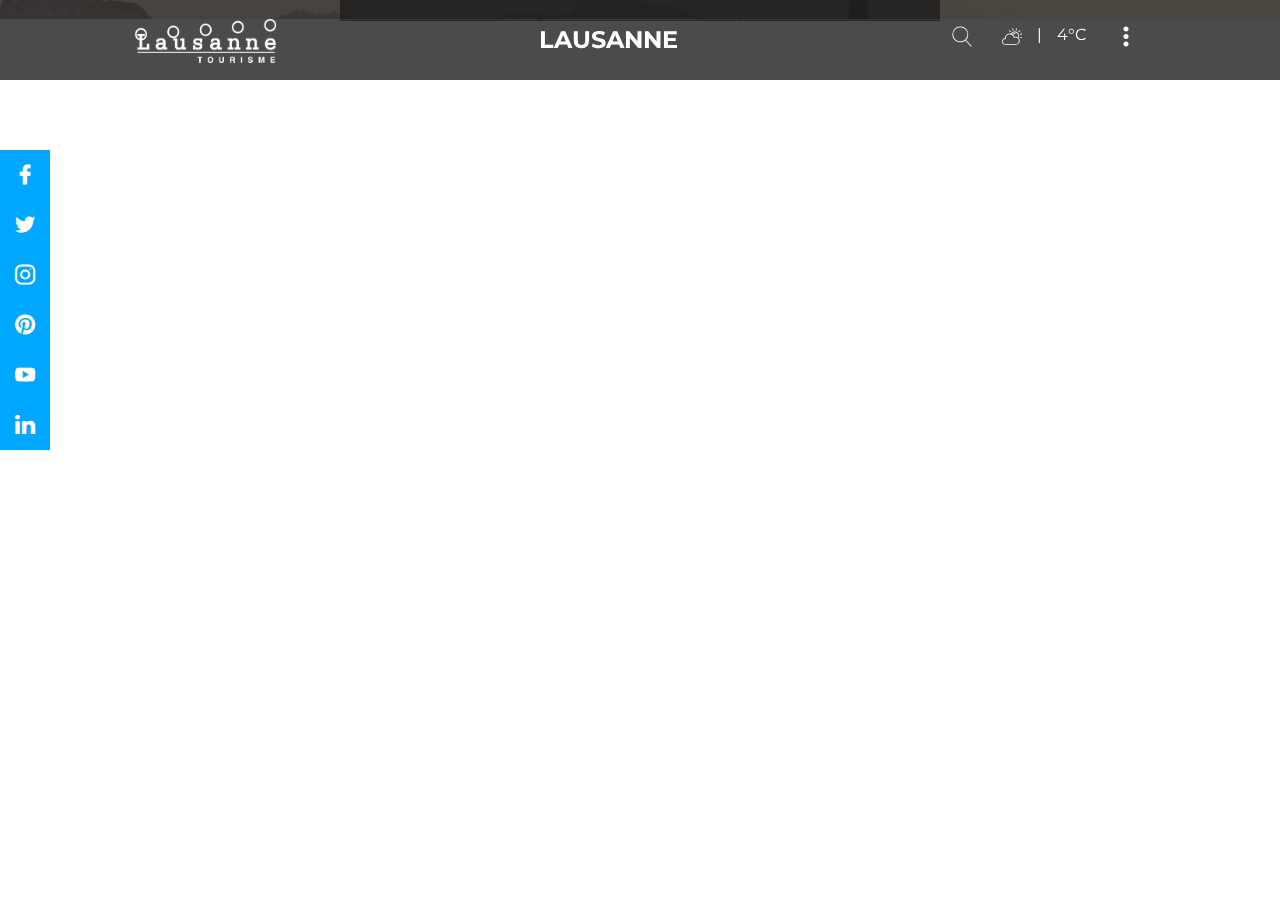
<file: index.html>
<!DOCTYPE html>
<html lang="fr">
    <head>
        <meta charset="utf-8">
        <meta http-equiv="x-ua-compatible" content="ie=edge">
        <title>TP2</title>
        <meta name="description" content="lausanne">
        <meta name="viewport" content="width=device-width, initial-scale=1, shrink-to-fit=no">
        <link rel="stylesheet" href="style.css">
        <link rel="stylesheet" href="responsive.css">
        <link rel="stylesheet" type="text/css" href="flaticon.css">
        <link href="https://fonts.googleapis.com/css?family=Montserrat:700" rel="stylesheet">
    </head>
    <body>
        <header>
            <nav>
                <div class="logo">
                    <img src="lauzanne_logo.png" alt="lauzanne logo">
                </div>
                <h1>Lausanne</h1>
                <div class="icons">
                    <ul>
                        <li><a href="#"><i class="flaticon-search"></i></a></li>
                        <div class="icons_desktop"><li><a href="#"><i class="flaticon-sun"></i></a></li>
                        <li><p>|</p></li>
                        <li><a href="#"><p>4°C</p></a></li></div>
                        <li><a href="#"><i class="flaticon-menu"></i></a></li>
                    </ul>
                </div>
            </nav>
        </header>
        <div class="social-widget">
            <nav>
                <ul>
                    <li><a href="https://www.facebook.com/" target="_blank">
                            <span><i class="flaticon-facebook-logo"></i></span>
                            <span class="slide slide-facebook">Facebook</span>
                        </a>
                    </li>
                    <li><a href="https://twitter.com" target="_blank">
                            <span><i class="flaticon-twitter-logo-silhouette"></i></span>
                            <span class="slide slide-twitter">Twitter</span>
                        </a>
                    </li>
                    <li><a href="https://www.instagram.com" target="_blank">
                            <span><i class="flaticon-instagram"></i></span>
                            <span class="slide slide-instagram">Instagram</span>
                        </a>
                    </li>
                    <li><a href="https://www.pinterest.fr/" target="_blank">
                            <span><i class="flaticon-pinterest-logo"></i></span>
                            <span class="slide slide-pinterest">Pinterest</span>
                        </a>
                    </li>
                    <li><a href="https://www.youtube.com/" target="_blank">
                            <span><i class="flaticon-youtube"></i></span>
                            <span class="slide slide-youtube">Youtube</span>
                        </a>
                    </li>
                    <li><a href="https://fr.linkedin.com/" target="_blank">
                            <span><i class="flaticon-linkedin-logo"></i></span>
                            <span class="slide slide-linkedin">Linkedin</span>
                        </a>
                    </li>
                </ul>
            </nav>
        </div>
        <section>
            <div class="background_img"><img></div>
        </section>
        <div class="container">
            <nav>
                <ul class="menu">
                    <li><a href="#">See and Do</a></li>
                    <li><a href="#">Eating and Nightlife</a></li>
                    <li><a href="#">Useful</a></li>
                </ul>
            </nav>
        </div>
    </body>
</html>
</file>
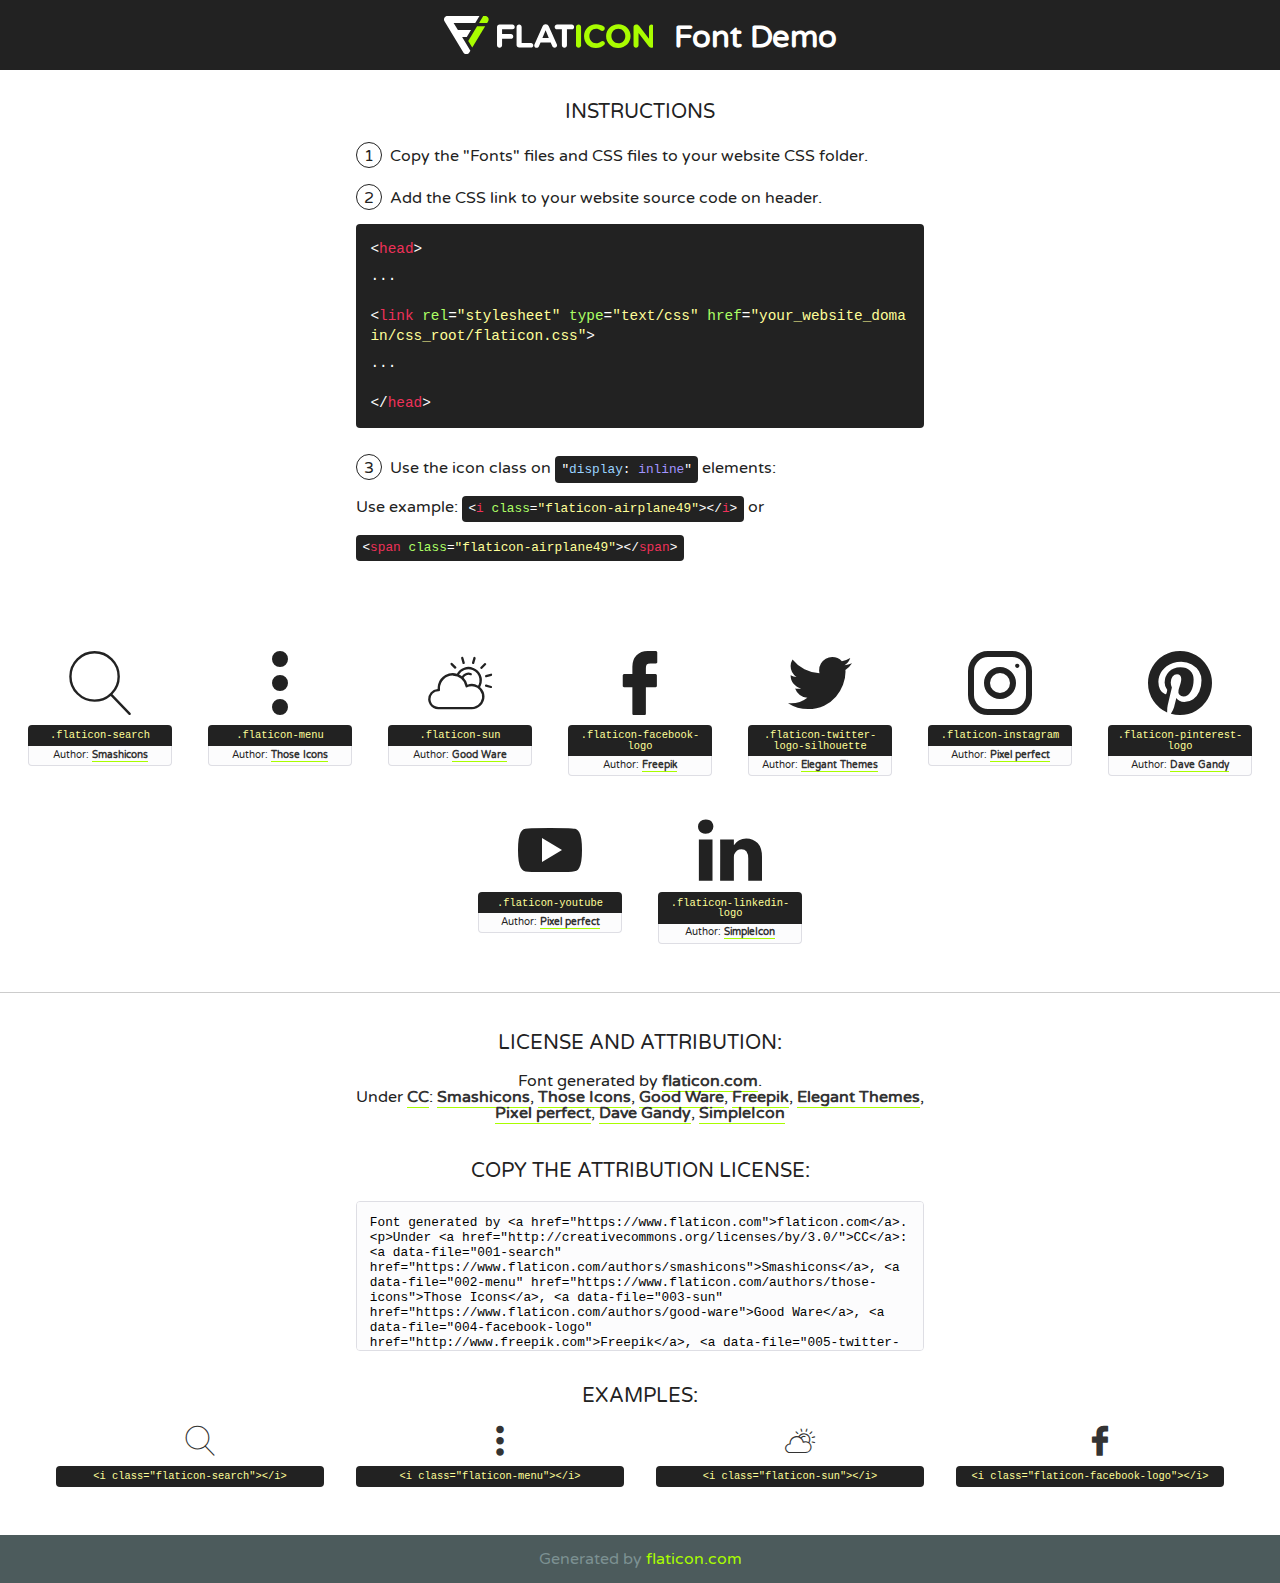
<file: flaticon.html>
<!DOCTYPE html>
<!--
  Flaticon icon font: Flaticon
  Creation date: 19/11/2018 15:38
-->
<html>
<!DOCTYPE html>
<html>

<head>
    <title>Flaticon WebFont</title>
    <link href="http://fonts.googleapis.com/css?family=Varela+Round" rel="stylesheet" type="text/css" />
    <link rel="stylesheet" type="text/css" href="flaticon.css">
    <meta charset="UTF-8">
    <style>
    html, body, div, span, applet, object, iframe,
    h1, h2, h3, h4, h5, h6, p, blockquote, pre,
    a, abbr, acronym, address, big, cite, code,
    del, dfn, em, img, ins, kbd, q, s, samp,
    small, strike, strong, sub, sup, tt, var,
    b, u, i, center,
    dl, dt, dd, ol, ul, li,
    fieldset, form, label, legend,
    table, caption, tbody, tfoot, thead, tr, th, td,
    article, aside, canvas, details, embed, 
    figure, figcaption, footer, header, hgroup, 
    menu, nav, output, ruby, section, summary,
    time, mark, audio, video {
        margin: 0;
        padding: 0;
        border: 0;
        font-size: 100%;
        font: inherit;
        vertical-align: baseline;
    }
    /* HTML5 display-role reset for older browsers */
    article, aside, details, figcaption, figure, 
    footer, header, hgroup, menu, nav, section {
        display: block;
    }
    body {
        line-height: 1;
    }
    ol, ul {
        list-style: none;
    }
    blockquote, q {
        quotes: none;
    }
    blockquote:before, blockquote:after,
    q:before, q:after {
        content: '';
        content: none;
    }
    table {
        border-collapse: collapse;
        border-spacing: 0;
    }
    body {
        font-family: 'Varela Round', Helvetica, Arial, sans-serif;
        font-size: 16px;
        color: #222;
    }
    a {
        color: #333;
        border-bottom: 1px solid #a9fd00;
        font-weight: bold;
        text-decoration: none;
    }
    * {
        -moz-box-sizing: border-box;
        -webkit-box-sizing: border-box;
        box-sizing: border-box;
        margin: 0;
        padding: 0;
    }
    [class^="flaticon-"]:before, [class*=" flaticon-"]:before, [class^="flaticon-"]:after, [class*=" flaticon-"]:after {
        font-family: Flaticon;
        font-size: 30px;
        font-style: normal;
        margin-left: 20px;
        color: #333;
    }
    .wrapper {
        max-width: 600px;
        margin: auto;
        padding: 0 1em;
    }
    .title {
        font-size: 1.25em;
        text-align: center;
        margin-bottom: 1em;
        text-transform: uppercase;
    }
    header {
        text-align: center;
        background-color: #222;
        color: #fff;
        padding: 1em;
    }
    header .logo {
        width: 210px;
        height: 38px;
        display: inline-block;
        vertical-align: middle;
        margin-right: 1em;
        border: none;
    }
    header strong {
        font-size: 1.95em;
        font-weight: bold;
        vertical-align: middle;
        margin-top: 5px;
        display: inline-block;
    }
    .demo {
        margin: 2em auto;
        line-height: 1.25em;
    }
    .demo ul li {
        margin-bottom: 1em;
    }
    .demo ul li .num {
        color: #222;
        border-radius: 20px;
        display: inline-block;
        width: 26px;
        padding: 3px;
        height: 26px;
        text-align: center;
        margin-right: 0.5em;
        border: 1px solid #222;
    }
    .demo ul li code {
        background-color: #222;
        border-radius: 4px;
        padding: 0.25em 0.5em;
        display: inline-block;
        color: #fff;
        font-family: Consolas,Monaco,Lucida Console,Liberation Mono,DejaVu Sans Mono,Bitstream Vera Sans Mono,Courier New, monospace;
        font-weight: lighter;
        margin-top: 1em;
        font-size: 0.8em;
        word-break: break-all;
    }
    .demo ul li code.big {
        padding: 1em;
        font-size: 0.9em;
    }
    .demo ul li code .red {
        color: #EF3159;
    }
    .demo ul li code .green {
        color: #ACFF65;
    }
    .demo ul li code .yellow {
        color: #FFFF99;
    }
    .demo ul li code .blue {
        color: #99D3FF;
    }
    .demo ul li code .purple {
        color: #A295FF;
    }
    .demo ul li code .dots {
        margin-top: 0.5em;
        display: block;
    }
    #glyphs {
        border-bottom: 1px solid #ccc;
        padding: 2em 0;
        text-align: center;
    }
    .glyph {
        display: inline-block;
        width: 9em;
        margin: 1em;
        text-align: center;
        vertical-align: top;
        background: #FFF;
    }
    .glyph .glyph-icon {
        padding: 10px;
        display: block;
        font-family:"Flaticon";
        font-size: 64px;
        line-height: 1;
    }
    .glyph .glyph-icon:before {
        font-size: 64px;
        color: #222;
        margin-left: 0;
    }
    .class-name {
        font-size: 0.65em;
        background-color: #222;
        color: #fff;
        border-radius: 4px 4px 0 0;
        padding: 0.5em;
        color: #FFFF99;
        font-family: Consolas,Monaco,Lucida Console,Liberation Mono,DejaVu Sans Mono,Bitstream Vera Sans Mono,Courier New, monospace;
    }
    .author-name {
        font-size: 0.6em;
        background-color: #fcfcfd;
        border: 1px solid #DEDEE4;
        border-top: 0;
        border-radius: 0 0 4px 4px;
        padding: 0.5em;
    }
    .class-name:last-child {
        font-size: 10px;
        color:#888;
    }
    .class-name:last-child a {
        font-size: 10px;
        color:#555;
    }
    .class-name:last-child a:hover {
        color:#a9fd00;
    }
    .glyph > input {
        display: block;
        width: 100px;
        margin: 5px auto;
        text-align: center;
        font-size: 12px;
        cursor: text;
    }
    .glyph > input.icon-input {
        font-family:"Flaticon";
        font-size: 16px;
        margin-bottom: 10px;
    }
    .attribution .title {
        margin-top: 2em;
    }
    .attribution textarea {
        background-color: #fcfcfd;
        padding: 1em;
        border: none;
        box-shadow: none;
        border: 1px solid #DEDEE4;
        border-radius: 4px;
        resize: none;
        width: 100%;
        height: 150px;
        font-size: 0.8em;
        font-family: Consolas,Monaco,Lucida Console,Liberation Mono,DejaVu Sans Mono,Bitstream Vera Sans Mono,Courier New, monospace;
        -webkit-appearance: none;
    }
    .iconsuse {
        margin: 2em auto;
        text-align: center;
        max-width: 1200px;
    }
    .iconsuse:after {
        content: '';
        display: table;
        clear: both;
    }
    .iconsuse .image {
        float: left;
        width: 25%;
        padding: 0 1em;
    }
    .iconsuse .image p {
        margin-bottom: 1em;
    }
    .iconsuse .image span {
        display: block;
        font-size: 0.65em;
        background-color: #222;
        color: #fff;
        border-radius: 4px;
        padding: 0.5em;
        color: #FFFF99;
        margin-top: 1em;
        font-family: Consolas,Monaco,Lucida Console,Liberation Mono,DejaVu Sans Mono,Bitstream Vera Sans Mono,Courier New, monospace;
    }
    #footer {
        text-align: center;
        background-color: #4C5B5C;
        color: #7c9192;
        padding: 1em;
    }
    #footer a {
        border: none;
        color: #a9fd00;
        font-weight: normal;
    }
    @media (max-width: 960px) {
        .iconsuse .image {
            width: 50%;
        }
    }
    @media (max-width: 560px) {
        .iconsuse .image {
            width: 100%;
        }
    }
    </style>
</head>

<body class="characters-off">

    <header>
        <a href="https://www.flaticon.com" target="_blank" class="logo">
            <svg version="1.1" xmlns="http://www.w3.org/2000/svg" xmlns:xlink="http://www.w3.org/1999/xlink" xmlns:a="http://ns.adobe.com/AdobeSVGViewerExtensions/3.0/" viewBox="0 0 560.875 102.036" enable-background="new 0 0 560.875 102.036" xml:space="preserve">
                <defs>
                </defs>
                <g>
                    <g class="letters">
                        <path fill="#ffffff" d="M141.596,29.675c0-3.777,2.985-6.767,6.764-6.767h34.438c3.426,0,6.15,2.728,6.15,6.15
                        c0,3.43-2.724,6.149-6.15,6.149h-27.674v13.091h23.719c3.429,0,6.151,2.724,6.151,6.15c0,3.43-2.723,6.149-6.151,6.149h-23.719
                        v17.574c0,3.773-2.986,6.761-6.764,6.761c-3.779,0-6.764-2.989-6.764-6.761V29.675z"></path>
                        <path fill="#ffffff" d="M193.844,29.149c0-3.781,2.985-6.767,6.764-6.767c3.776,0,6.763,2.985,6.763,6.767v42.957h25.039
                        c3.426,0,6.149,2.726,6.149,6.153c0,3.425-2.723,6.15-6.149,6.15h-31.802c-3.779,0-6.764-2.986-6.764-6.768V29.149z"></path>
                        <path fill="#ffffff" d="M241.891,75.71l21.438-48.407c1.492-3.341,4.215-5.357,7.906-5.357h0.792
                        c3.686,0,6.323,2.017,7.815,5.357l21.439,48.407c0.436,0.967,0.701,1.845,0.701,2.723c0,3.602-2.809,6.501-6.414,6.501
                        c-3.161,0-5.269-1.845-6.499-4.655l-4.132-9.661h-27.059l-4.301,10.102c-1.144,2.631-3.426,4.214-6.237,4.214
                        c-3.517,0-6.24-2.81-6.24-6.325C241.1,77.64,241.451,76.677,241.891,75.71z M279.932,58.666l-8.521-20.297l-8.526,20.297H279.932
                        z"></path>
                        <path fill="#ffffff" d="M314.864,35.387H301.86c-3.429,0-6.239-2.813-6.239-6.238c0-3.429,2.811-6.24,6.239-6.24h39.533
                        c3.426,0,6.237,2.811,6.237,6.24c0,3.425-2.811,6.238-6.237,6.238h-13.001v42.785c0,3.773-2.99,6.761-6.764,6.761
                        c-3.779,0-6.764-2.989-6.764-6.761V35.387z"></path>
                        <path fill="#A9FD00" d="M352.615,29.149c0-3.781,2.985-6.767,6.767-6.767c3.774,0,6.761,2.985,6.761,6.767v49.024
                        c0,3.773-2.987,6.761-6.761,6.761c-3.781,0-6.767-2.989-6.767-6.761V29.149z"></path>
                        <path fill="#A9FD00" d="M374.132,53.836v-0.179c0-17.481,13.178-31.801,32.065-31.801c9.22,0,15.459,2.458,20.557,6.238
                        c1.402,1.054,2.637,2.985,2.637,5.357c0,3.692-2.985,6.59-6.681,6.59c-1.845,0-3.071-0.702-4.044-1.319
                        c-3.776-2.813-7.729-4.393-12.562-4.393c-10.364,0-17.831,8.611-17.831,19.154v0.173c0,10.542,7.291,19.329,17.831,19.329
                        c5.715,0,9.492-1.756,13.359-4.834c1.049-0.874,2.458-1.491,4.039-1.491c3.429,0,6.325,2.813,6.325,6.236
                        c0,2.106-1.056,3.78-2.282,4.834c-5.539,4.834-12.036,7.733-21.878,7.733C387.572,85.464,374.132,71.493,374.132,53.836z"></path>
                        <path fill="#A9FD00" d="M433.009,53.836v-0.179c0-17.481,13.79-31.801,32.766-31.801c18.981,0,32.592,14.143,32.592,31.628v0.173
                        c0,17.483-13.785,31.807-32.769,31.807C446.625,85.464,433.009,71.32,433.009,53.836z M484.224,53.836v-0.179
                        c0-10.539-7.725-19.326-18.626-19.326c-10.893,0-18.449,8.611-18.449,19.154v0.173c0,10.542,7.73,19.329,18.626,19.329
                        C476.676,72.986,484.224,64.378,484.224,53.836z"></path>
                        <path fill="#A9FD00" d="M506.233,29.321c0-3.774,2.99-6.763,6.767-6.763h1.401c3.252,0,5.183,1.583,7.029,3.953l26.093,34.265
                        V29.059c0-3.692,2.99-6.677,6.681-6.677c3.683,0,6.671,2.985,6.671,6.677v48.934c0,3.78-2.987,6.765-6.764,6.765h-0.436
                        c-3.257,0-5.188-1.581-7.034-3.953l-27.056-35.492v32.944c0,3.687-2.985,6.676-6.678,6.676c-3.683,0-6.673-2.989-6.673-6.676
                        V29.321z"></path>
                    </g>
                    <g class="insignia">
                        <path fill="#ffffff" d="M48.372,56.137h12.517l11.156-18.537H37.186L25.688,18.539h57.825L94.668,0H9.271
                        C5.925,0,2.842,1.801,1.198,4.716c-1.644,2.907-1.593,6.482,0.134,9.343l50.38,83.501c1.678,2.781,4.689,4.476,7.938,4.476
                        c3.246,0,6.257-1.695,7.935-4.476l2.898-4.804L48.372,56.137z"></path>
                        <g class="i">
                            <path fill="#A9FD00" d="M93.575,18.539h0.031v0.004l21.652,0.004l2.705-4.488c1.727-2.861,1.778-6.436,0.133-9.343
                            C116.454,1.801,113.371,0,110.026,0h-5.294L93.575,18.539z"></path>
                            <polygon fill="#A9FD00" points="88.291,27.356 64.725,66.486 75.519,84.404 109.942,27.356"></polygon>
                        </g>
                    </g>
                </g>
            </svg>
        </a>
        <strong>Font Demo</strong>
    </header>


    <section class="demo wrapper">

        <p class="title">Instructions</p>

        <ul>
            <li>
                <span class="num">1</span>Copy the "Fonts" files and CSS files to your website CSS folder.
            </li>
            <li>
                <span class="num">2</span>Add the CSS link to your website source code on header.
                <code class="big">
                    &lt;<span class="red">head</span>&gt;
                    <br/><span class="dots">...</span>
                    <br/>&lt;<span class="red">link</span> <span class="green">rel</span>=<span class="yellow">"stylesheet"</span> <span class="green">type</span>=<span class="yellow">"text/css"</span> <span class="green">href</span>=<span class="yellow">"your_website_domain/css_root/flaticon.css"</span>&gt;
                    <br/><span class="dots">...</span>
                    <br/>&lt;/<span class="red">head</span>&gt;
                </code>
            </li>

            <li>
                <p>
                    <span class="num">3</span>Use the icon class on <code>"<span class="blue">display</span>:<span class="purple"> inline</span>"</code> elements:
                    <br />
                    Use example: <code>&lt;<span class="red">i</span> <span class="green">class</span>=<span class="yellow">&quot;flaticon-airplane49&quot;</span>&gt;&lt;/<span class="red">i</span>&gt;</code> or <code>&lt;<span class="red">span</span> <span class="green">class</span>=<span class="yellow">&quot;flaticon-airplane49&quot;</span>&gt;&lt;/<span class="red">span</span>&gt;</code>
            </li>
        </ul>

    </section>




   <section id="glyphs">          
    
      
        <div class="glyph"><div class="glyph-icon flaticon-search"></div>
            <div class="class-name">.flaticon-search</div>
            <div class="author-name">Author: <a data-file="001-search" href="https://www.flaticon.com/authors/smashicons">Smashicons</a> </div> 
        </div>        
        
        <div class="glyph"><div class="glyph-icon flaticon-menu"></div>
            <div class="class-name">.flaticon-menu</div>
            <div class="author-name">Author: <a data-file="002-menu" href="https://www.flaticon.com/authors/those-icons">Those Icons</a> </div> 
        </div>        
        
        <div class="glyph"><div class="glyph-icon flaticon-sun"></div>
            <div class="class-name">.flaticon-sun</div>
            <div class="author-name">Author: <a data-file="003-sun" href="https://www.flaticon.com/authors/good-ware">Good Ware</a> </div> 
        </div>        
        
        <div class="glyph"><div class="glyph-icon flaticon-facebook-logo"></div>
            <div class="class-name">.flaticon-facebook-logo</div>
            <div class="author-name">Author: <a data-file="004-facebook-logo" href="http://www.freepik.com">Freepik</a> </div> 
        </div>        
        
        <div class="glyph"><div class="glyph-icon flaticon-twitter-logo-silhouette"></div>
            <div class="class-name">.flaticon-twitter-logo-silhouette</div>
            <div class="author-name">Author: <a data-file="005-twitter-logo-silhouette" href="https://www.flaticon.com/authors/elegant-themes">Elegant Themes</a> </div> 
        </div>        
        
        <div class="glyph"><div class="glyph-icon flaticon-instagram"></div>
            <div class="class-name">.flaticon-instagram</div>
            <div class="author-name">Author: <a data-file="006-instagram" href="https://www.flaticon.com/authors/pixel-perfect">Pixel perfect</a> </div> 
        </div>        
        
        <div class="glyph"><div class="glyph-icon flaticon-pinterest-logo"></div>
            <div class="class-name">.flaticon-pinterest-logo</div>
            <div class="author-name">Author: <a data-file="007-pinterest-logo" href="https://www.flaticon.com/authors/dave-gandy">Dave Gandy</a> </div> 
        </div>        
        
        <div class="glyph"><div class="glyph-icon flaticon-youtube"></div>
            <div class="class-name">.flaticon-youtube</div>
            <div class="author-name">Author: <a data-file="008-youtube" href="https://www.flaticon.com/authors/pixel-perfect">Pixel perfect</a> </div> 
        </div>        
        
        <div class="glyph"><div class="glyph-icon flaticon-linkedin-logo"></div>
            <div class="class-name">.flaticon-linkedin-logo</div>
            <div class="author-name">Author: <a data-file="009-linkedin-logo" href="https://www.flaticon.com/authors/simpleicon">SimpleIcon</a> </div> 
        </div>        
        

    </section>



    <section class="attribution wrapper"   style="text-align:center;">

      <div class="title">License and attribution:</div><div class="attrDiv">Font generated by <a href="https://www.flaticon.com">flaticon.com</a>. <div><p>Under <a href="http://creativecommons.org/licenses/by/3.0/">CC</a>: <a data-file="001-search" href="https://www.flaticon.com/authors/smashicons">Smashicons</a>, <a data-file="002-menu" href="https://www.flaticon.com/authors/those-icons">Those Icons</a>, <a data-file="003-sun" href="https://www.flaticon.com/authors/good-ware">Good Ware</a>, <a data-file="004-facebook-logo" href="http://www.freepik.com">Freepik</a>, <a data-file="005-twitter-logo-silhouette" href="https://www.flaticon.com/authors/elegant-themes">Elegant Themes</a>, <a data-file="008-youtube" href="https://www.flaticon.com/authors/pixel-perfect">Pixel perfect</a>, <a data-file="007-pinterest-logo" href="https://www.flaticon.com/authors/dave-gandy">Dave Gandy</a>, <a data-file="009-linkedin-logo" href="https://www.flaticon.com/authors/simpleicon">SimpleIcon</a></p>  </div>
      </div>
      <div class="title">Copy the Attribution License:</div>

    <textarea onclick="this.focus();this.select();">Font generated by &lt;a href=&quot;https://www.flaticon.com&quot;&gt;flaticon.com&lt;/a&gt;. <p>Under <a href="http://creativecommons.org/licenses/by/3.0/">CC</a>: <a data-file="001-search" href="https://www.flaticon.com/authors/smashicons">Smashicons</a>, <a data-file="002-menu" href="https://www.flaticon.com/authors/those-icons">Those Icons</a>, <a data-file="003-sun" href="https://www.flaticon.com/authors/good-ware">Good Ware</a>, <a data-file="004-facebook-logo" href="http://www.freepik.com">Freepik</a>, <a data-file="005-twitter-logo-silhouette" href="https://www.flaticon.com/authors/elegant-themes">Elegant Themes</a>, <a data-file="008-youtube" href="https://www.flaticon.com/authors/pixel-perfect">Pixel perfect</a>, <a data-file="007-pinterest-logo" href="https://www.flaticon.com/authors/dave-gandy">Dave Gandy</a>, <a data-file="009-linkedin-logo" href="https://www.flaticon.com/authors/simpleicon">SimpleIcon</a></p>  
     </textarea>

    </section>

    <section class="iconsuse">

          <div class="title">Examples:</div>            
             
            <div class="image">
                <p>
                    <i class="glyph-icon flaticon-search"></i> 
                    <span>&lt;i class=&quot;flaticon-search&quot;&gt;&lt;/i&gt;</span>
                </p>
            </div>
            
            <div class="image">
                <p>
                    <i class="glyph-icon flaticon-menu"></i> 
                    <span>&lt;i class=&quot;flaticon-menu&quot;&gt;&lt;/i&gt;</span>
                </p>
            </div>
            
            <div class="image">
                <p>
                    <i class="glyph-icon flaticon-sun"></i> 
                    <span>&lt;i class=&quot;flaticon-sun&quot;&gt;&lt;/i&gt;</span>
                </p>
            </div>
            
            <div class="image">
                <p>
                    <i class="glyph-icon flaticon-facebook-logo"></i> 
                    <span>&lt;i class=&quot;flaticon-facebook-logo&quot;&gt;&lt;/i&gt;</span>
                </p>
            </div>
                       
        </div>
                            
    </section>

<div id="footer">
    <div>Generated by <a href="https://www.flaticon.com">flaticon.com</a>
    </div>
</div>



</body>
</html>
</file>
<file: style.css>
*{
    margin: 0 auto;


}

a{
    cursor: pointer;
    text-decoration: none;
    color: #fff;
    display: block;
}

body{
    font-size: 1em;
    color: #fff;
    font-family: 'Montserrat', sans-serif;
    height:100%;
}

h1{
    font-size: 1.5em;
    text-transform: uppercase;
    margin-top: 25px;
}

h2{
    font-size: 2em;
}

/*  BARRE DE NAVIGATION  */

header{
    background-color: rgba(30,30,30,0.8);
    height: 80px;
    width: 100%;
    position: fixed;
    z-index: 1;
}

header nav {
    height: 100%;
    display: flex;
}

header nav ul {
    margin: 0;
    padding: 0;
    display: flex;
    margin-top: 25px;
}

header nav li {
    margin: 0;
    display: inline;
}

.logo img{
    width: 150px;
    margin-top: 15px;
}

.icons_desktop{
    display: none;
}

/*  MENU MAIN */

.menu{
    background-color: rgba(30,30,30,0.8);
    color: #fff;
    text-align: center;
    width: 300px;
    margin-top: -60px;
    list-style: none;
    display: grid;
    padding: 0;
    z-index: 1;
}

.menu li{
    border-bottom: 1px solid #999;
    width: 100%;
    height: 60px;
    margin:1px;
}

.menu li a{
    margin-top: 20px;
}

.menu :hover {
    background: #37474f;
    color: #fff;
}

.background_img {
    background-image : url('lauzanne_img.jpg');
    background-position : center;
    background-size : cover;
    height:83vh
}

/*  WIDGET SOCIAL */

.social-widget{
    display: none;
}
</file>
<file: responsive.css>
@media screen and (min-width: 600px){
    /*  BARRE DE NAVIGATION  */

    .icons_desktop{
        display: flex;
    }

    .icons ul li {
        margin-right: 15px;
    }

    /*  MENU MAIN */

    .container{
        width: 600px;
    }

    .background_img{
        height: -webkit-fill-available;
    }

    .menu{
        display: flex;
        width: 600px;
        margin-top: -61px;
    }

    /*  WIDGET SOCIAL */

    .social-widget{
        margin-top: 150px;
        background-color: #00a7ff;
        width: 50px;
        height: 300px;
        color: #fff;
        position: absolute;
        padding: 0;
        display: block;
        position: fixed;
    }

    .social-widget ul{
        list-style: none;
        padding: 0;
    }

    .social-widget li{
        height: 50px;
        transition: width 2s;

    }

    .social-widget li:hover{
        width: 160px;
    }

    .social-widget span i{
        color: #fff;
        display: block;
        line-height: 50px;
    }

    .social-widget a:hover{
        background: #002b4f;
    }

    .slide{
        height: 50px;
        line-height: 50px;
        padding: 0 10px;
        left: 50px;
        position: absolute;
        display: none;
    }

    .social-widget a:hover .slide{
        display: block;
    }

    .slide-facebook{
        top: 0px;
    }

    .slide-twitter{
        top: 50px;
    }

    .slide-instagram{
        top: 100px;
    }

    .slide-pinterest{
        top: 150px;
    }

    .slide-youtube{
        top: 200px;
    }

    .slide-linkedin{
        top: 250px;
    }

    [class^="flaticon-"]:before, [class*=" flaticon-"]:before,
    [class^="flaticon-"]:after, [class*=" flaticon-"]:after {
        font-family: Flaticon;
        font-size: 20px;
        font-style: normal;
        margin-left: 15px !important;
    }
}
</file>
<file: flaticon.css>
/*
  	Flaticon icon font: Flaticon
  	Creation date: 19/11/2018 15:38
  	*/

@font-face {
  font-family: "Flaticon";
  src: url("./Flaticon.eot");
  src: url("./Flaticon.eot?#iefix") format("embedded-opentype"),
       url("./Flaticon.woff") format("woff"),
       url("./Flaticon.ttf") format("truetype"),
       url("./Flaticon.svg#Flaticon") format("svg");
  font-weight: normal;
  font-style: normal;
}

@media screen and (-webkit-min-device-pixel-ratio:0) {
  @font-face {
    font-family: "Flaticon";
    src: url("./Flaticon.svg#Flaticon") format("svg");
  }
}

[class^="flaticon-"]:before, [class*=" flaticon-"]:before,
[class^="flaticon-"]:after, [class*=" flaticon-"]:after {   
  font-family: Flaticon;
        font-size: 20px;
font-style: normal;
margin-left: 20px;
}

.flaticon-search:before { content: "\f100"; }
.flaticon-menu:before { content: "\f101"; }
.flaticon-sun:before { content: "\f102"; }
.flaticon-facebook-logo:before { content: "\f103"; }
.flaticon-twitter-logo-silhouette:before { content: "\f104"; }
.flaticon-instagram:before { content: "\f105"; }
.flaticon-pinterest-logo:before { content: "\f106"; }
.flaticon-youtube:before { content: "\f107"; }
.flaticon-linkedin-logo:before { content: "\f108"; }
</file>
